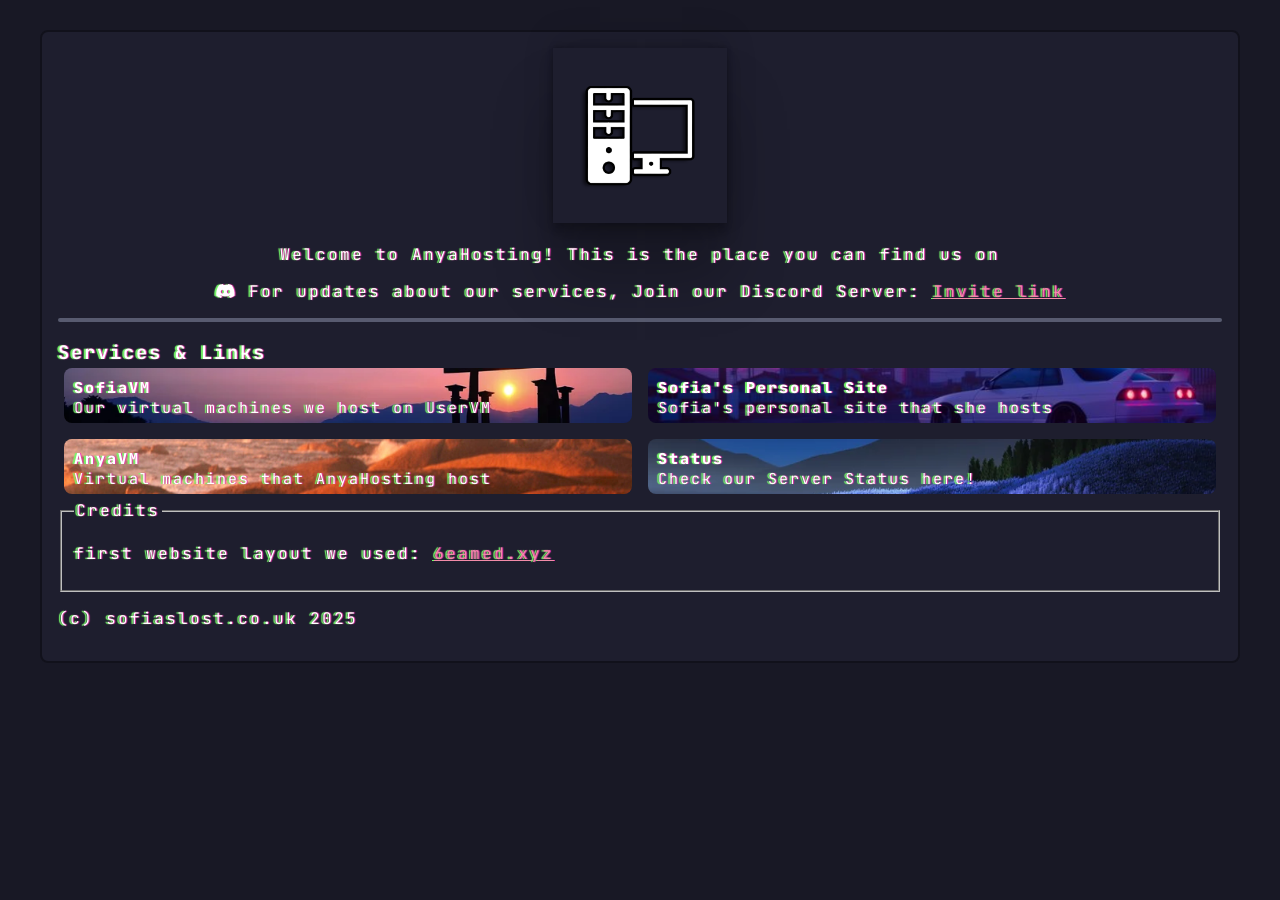
<file: AnyaHosting/index.html>
<!DOCTYPE html>
<html lang="en">
<head>
    <meta charset="UTF-8">
    <meta name="viewport" content="width=device-width, initial-scale=1">
    <link rel="stylesheet" href="https://cdnjs.cloudflare.com/ajax/libs/font-awesome/6.7.2/css/all.min.css">
    <link rel="stylesheet" href="css/style.css">
    <title>AnyaHosting</title>
</head>
<body>
    <div class="container">
        <main>
            <div class="welcome" style="text-align: center;">
                <img class="imgShadow" src="./images/Logo.png" width="15%">
                <p>Welcome to AnyaHosting! This is the place you can find us on</p>
                <p><i class="fa-brands fa-discord"></i> For updates about our services, Join our Discord Server: <a href="https://discord.gg/QNYVdBCKnS">Invite link</a></p>
            </div>
            <hr>
            <h3 style="margin-bottom: -3px;">Services & Links</h3>
            <div class="service-grid">
              <a class="service" style="background-image: url('images/SofiaVM.png'); color: white;" href="https://sofiaslost.co.uk/sofia-vm" target="_blank">
                <h1>SofiaVM</h1>
                <p>Our virtual machines we host on UserVM</p>
              </a>
              <a class="service" style="background-image: url('images/SofiaSite.png'); color: white;" href="https://sofiaslost.co.uk" target="_blank">
                <h1>Sofia's Personal Site</h1>
                <p>Sofia's personal site that she hosts</p>
              </a>
              <a class="service" style="background-image: url('images/AnyaVM.png'); color: white;" href="https://cvm.anyastudios.co.uk/collab-vm" target="_blank">
                <h1>AnyaVM</h1>
                <p>Virtual machines that AnyaHosting host</p>
              </a>
              <a class="service" style="background-image: url('images/status.png'); color: white;" href="https://status.sofiaslost.co.uk" target="_blank">
                <h1>Status</h1>
                <p>Check our Server Status here!</p>
              </a>
            </div>
            <div class="credits">
              <fieldset id="credits">
                  <legend>Credits</legend>
                  <p>first website layout we used: <a href="https://6eamed.xyz">6eamed.xyz</a></p>
              </fieldset>
          </div>
          <p>(c) sofiaslost.co.uk 2025</p>
        </main>
    </div>
</body>
</html>
</file>
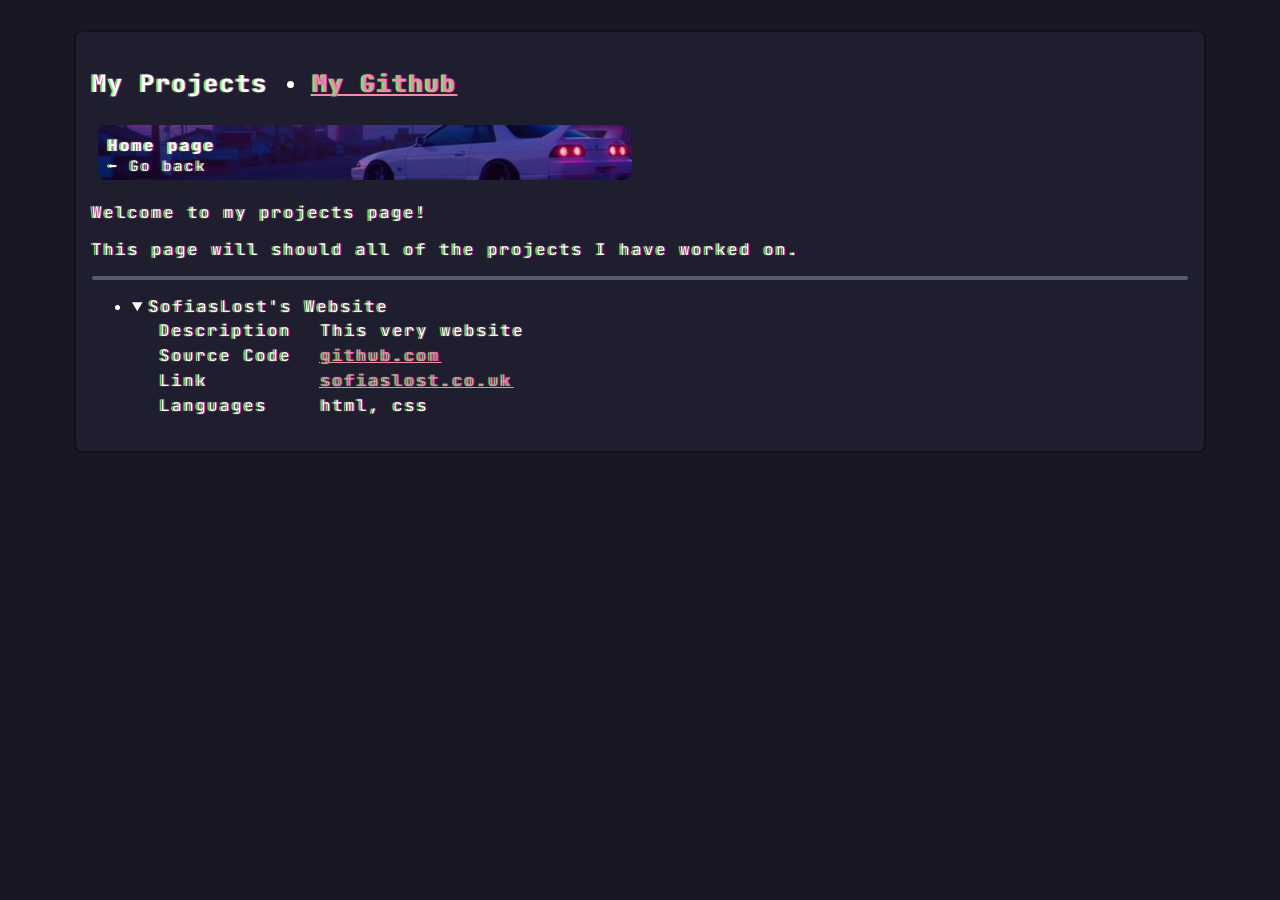
<file: projects.html>
<!DOCTYPE html>
<html lang="en">
<head>
    <meta charset="UTF-8">
    <meta name="viewport" content="width=device-width, initial-scale=1">
    <link rel="stylesheet" href="https://cdnjs.cloudflare.com/ajax/libs/font-awesome/6.7.2/css/all.min.css">
    <link rel="stylesheet" href="css/style.css">
    <title>Projects</title>
</head>
<body>
    <div class="container">
        <main>
            <h2>My Projects <div class="dot"></div> <a href="https://github.com/sofiaslost">My Github</a></h2>
            <div class="service-grid">
                <a class="service" style="background-image: url('AnyaHosting/images/SofiaSite.png'); color: white;" href="https://sofiaslost.co.uk" target="_blank">
                  <h1>Home page</h1>
                  <p>⬅️ Go back</p>
                </a>
            </div>
            <p>Welcome to my projects page!</p>
            <p>This page will should all of the projects I have worked on.</p>
            <hr>
            <ul>
                <li>
                    <details open>
                        <summary>SofiasLost's Website</summary>
                        <table>
                            <tbody>
                                <tr>
                                    <td>Description</td>
                                    <td>This very website</td>
                                </tr>
                                <tr>
                                    <td>Source Code</td>
                                    <td><a href="https://github.com/sofiaslost/sofiaslost.github.io/tree/website2.0">github.com</a></td>
                                </tr>
                                <tr>
                                    <td>Link</td>
                                    <td><a href="https://sofiaslost.co.uk">sofiaslost.co.uk</a></td>
                                </tr>
                                <tr>
                                    <td>Languages</td>
                                    <td>html, css</td>
                                </tr>
                            </tbody>
                        </table>
                    </details>
                </li>
            </ul>
        </main>
    </div>
</body>
</html>
</file>
<file: AnyaHosting/css/style.css>
@import url('https://fonts.googleapis.com/css2?family=JetBrains+Mono:ital,wght@0,100..800;1,100..800&display=swap');

body {
    background-color: #181825;
    color: white;
    font-family: "JetBrains Mono", monospace, serif;

    margin: 0;
    padding: 0;
}

.container {
    max-width: 1200px;
    padding: 10px 15px 20px;
    margin: 0 auto;
    margin-top: 20px;

    text-shadow: 0.06rem 0 0.06rem #ea36af, -0.125rem 0 0.06rem #75fa69;
    letter-spacing: 0.125em;
    animation-duration: 0.01s; 
    animation-name: textflicker;
    animation-iteration-count: infinite;
    animation-direction: alternate;
}

main {
    padding: 1em;
    background-color: #1e1e2e;

    border: #11111b solid 2px;
    border-radius: 8px;
}

hr {
    border-color: #585b70;
    border-width: 2px;
    border-style: solid;
    border-radius: 8px;

}

fieldset {
    margin-bottom: 1em;
}

a {
    color: #f38ba8;
}

table {
    text-indent: 10%;
}

.service-grid {
    display: grid;
    grid-template-columns: 1fr 1fr;
    gap: 1em;
    padding: 6px;
  }
  
  .service {
      width: 100%;
      height: 55px;
      border-radius: 8px;
      position: relative;
      background-size: cover;
      background-position: center;
      transition: transform 0.6s cubic-bezier(0.25, 0.8, 0.25, 1), filter 0.3s ease, box-shadow 0.3s ease;
      overflow: hidden;
      text-decoration: none;
  }
  .service h1 {
      position: relative;
      z-index: 30;
      margin: 0;
      font-size: 15px;
      font-weight: 900;
      padding: 10px;
  }
  .service p {
      position: relative;
      margin: 0;
      font-size: 15px;
      padding-left: 10px;
      margin-top: -10px;
  }
  
  .service:hover {
    transform: scale(1.02);
    box-shadow: 0 0 0 2px #d295bf;
  }

.imgShadow {
    box-shadow: rgba(0, 0, 0, 0.25) 0px 54px 55px, rgba(0, 0, 0, 0.12) 0px -12px 30px, rgba(0, 0, 0, 0.12) 0px 4px 6px, rgba(0, 0, 0, 0.17) 0px 12px 13px, rgba(0, 0, 0, 0.09) 0px -3px 5px;
}

@keyframes textflicker {
    from {
      text-shadow: 1px 0 0 #ea36af, -2px 0 0 #75fa69;
    }
    to {
      text-shadow: 2px 0.5px 2px #ea36af, -1px -0.5px 2px #75fa69;
    }
}
</file>
<file: css/style.css>
@import url('https://fonts.googleapis.com/css2?family=JetBrains+Mono:ital,wght@0,100..800;1,100..800&display=swap');

* {
  box-sizing: border-box;
  max-width: 100%;
}

body {
    background-color: #181825;
    color: white;
    font-family: "JetBrains Mono", monospace, serif;

    margin: 0;
    padding: 0;
}

.container {
    max-width: 90%;
    width: 100%;
    padding: 10px;
    margin: 20px auto;

    text-shadow: 0.06rem 0 0.06rem #ea36af, -0.125rem 0 0.06rem #75fa69;
    letter-spacing: 0.125em;
    animation-duration: 0.01s; 
    animation-name: textflicker;
    animation-iteration-count: infinite;
    animation-direction: alternate;
}

main {
    padding: 1em;
    background-color: #1e1e2e;

    border: #11111b solid 2px;
    border-radius: 8px;
}

hr {
    border-color: #585b70;
    border-width: 2px;
    border-style: solid;
    border-radius: 8px;
}

fieldset {
    margin-bottom: 1em;
}

a {
    color: #f38ba8;
}

table {
    text-indent: 25px;
}

.service-grid {
    display: grid;
    grid-template-columns: 1fr 1fr;
    gap: 1em;
    padding: 6px;
  }
  
  .service {
      width: 100%;
      height: 55px;
      border-radius: 8px;
      position: relative;
      background-size: cover;
      background-position: center;
      transition: transform 0.6s cubic-bezier(0.25, 0.8, 0.25, 1), filter 0.3s ease, box-shadow 0.3s ease;
      overflow: hidden;
      text-decoration: none;
  }
  .service h1 {
      position: relative;
      z-index: 30;
      margin: 0;
      font-size: 1rem;
      font-weight: 900;
      padding: 10px;
  }
  .service p {
      position: relative;
      margin: 0;
      font-size: 0.9rem;
      padding-left: 10px;
      margin-top: -10px;
  }
  
  .service:hover {
    transform: scale(1.02);
    box-shadow: 0 0 0 2px #d295bf;
  }

.imgShadow {
    box-shadow: rgba(0, 0, 0, 0.25) 0px 54px 55px, rgba(0, 0, 0, 0.12) 0px -12px 30px, rgba(0, 0, 0, 0.12) 0px 4px 6px, rgba(0, 0, 0, 0.17) 0px 12px 13px, rgba(0, 0, 0, 0.09) 0px -3px 5px;
}

.dot {
    display: inline-flex;
    width: .4rem;
    height: .4rem;
    background-color: #fff;
    border-radius: 100%;
    vertical-align: middle;
    margin-left: .2rem;
    margin-right: .2rem;
    margin-bottom: .1rem;
}

.sofiafooter {
    text-align: center;
}

@media (max-width: 768px; max-width: 1200px;) {
  .container {
    max-width: 95%;
    padding: 8px;
  }
  
  .service-grid {
    grid-template-columns: 1fr;
  }
  
  .service {
    height: auto;
    padding: 12px;
  }
  
  .service h1 {
    font-size: 1.2rem;
  }
  
  .service p {
    font-size: 1rem;
  }
  
  main {
    padding: 0.8em;
  }
  
  table {
    text-indent: 10px;
  }
}

@keyframes textflicker {
    from {
      text-shadow: 1px 0 0 #ea36af, -2px 0 0 #75fa69;
    }
    to {
      text-shadow: 2px 0.5px 2px #ea36af, -1px -0.5px 2px #75fa69;
    }
}
</file>
